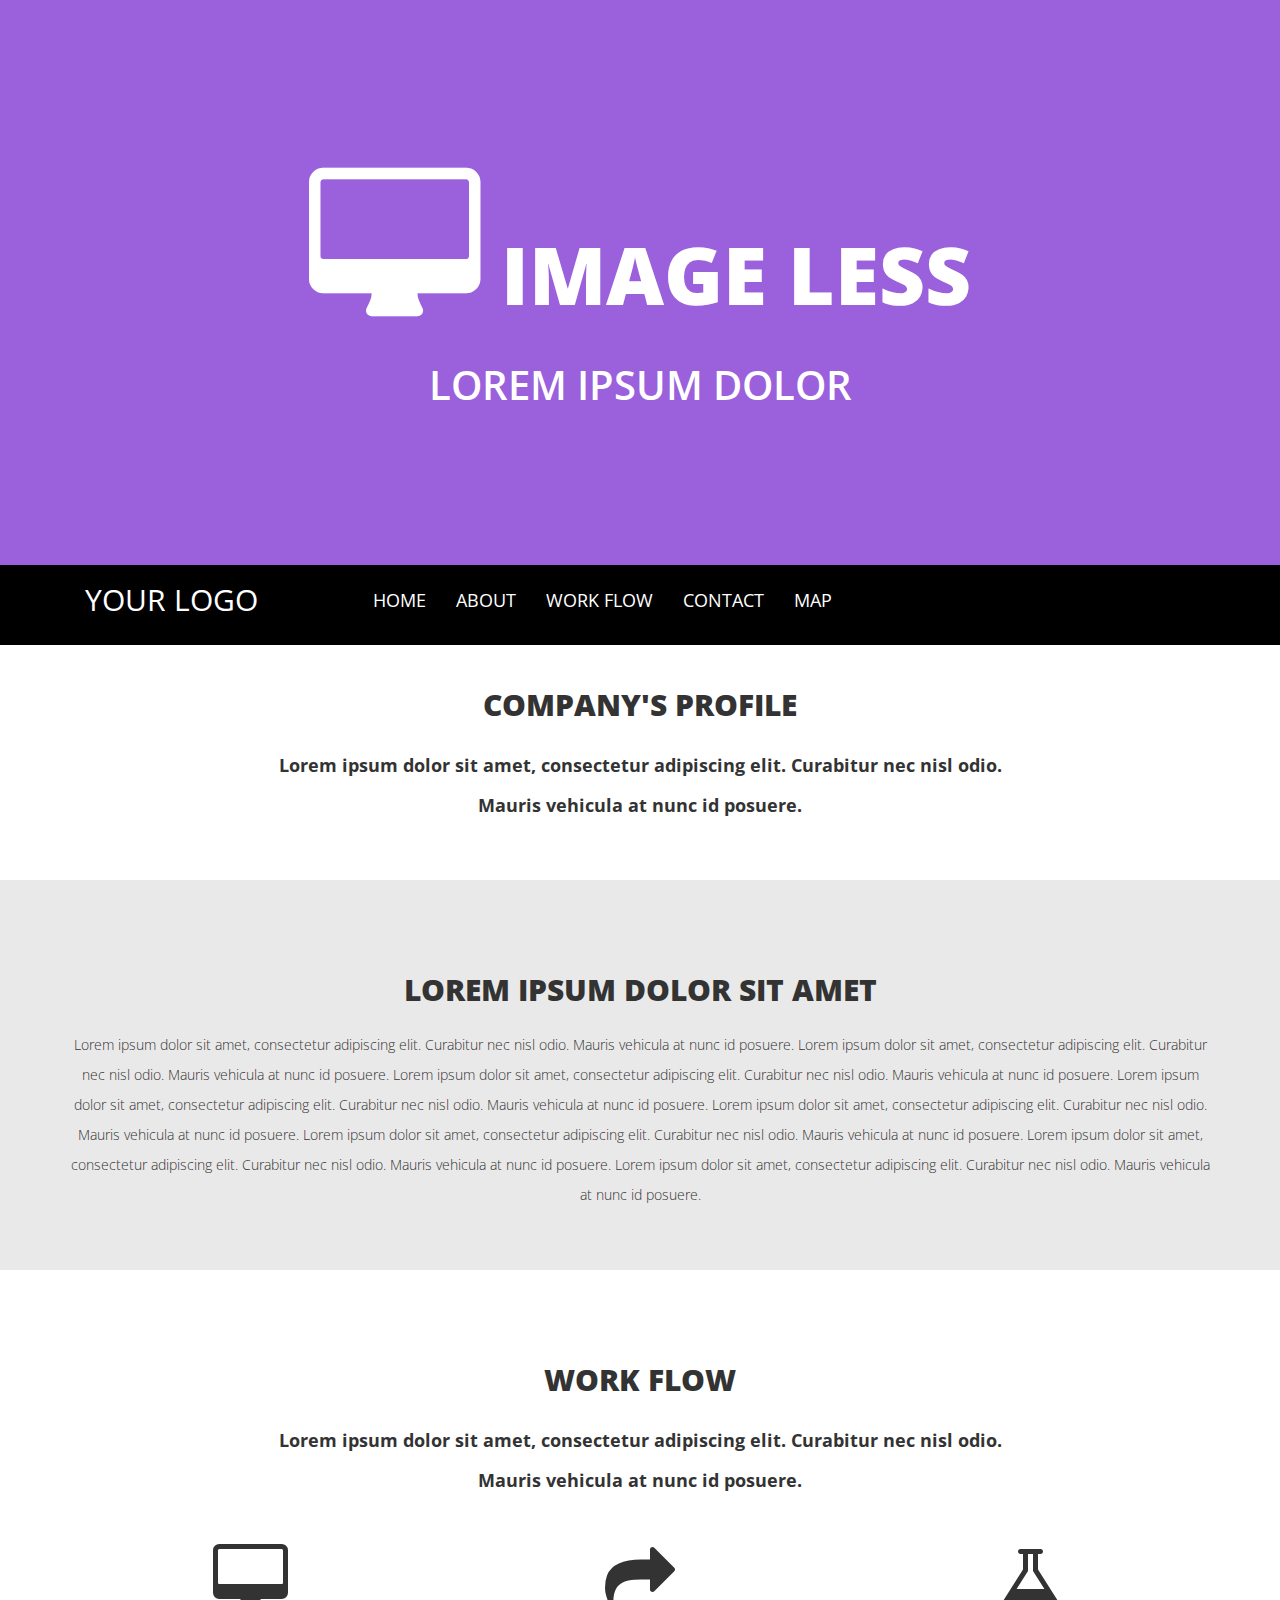
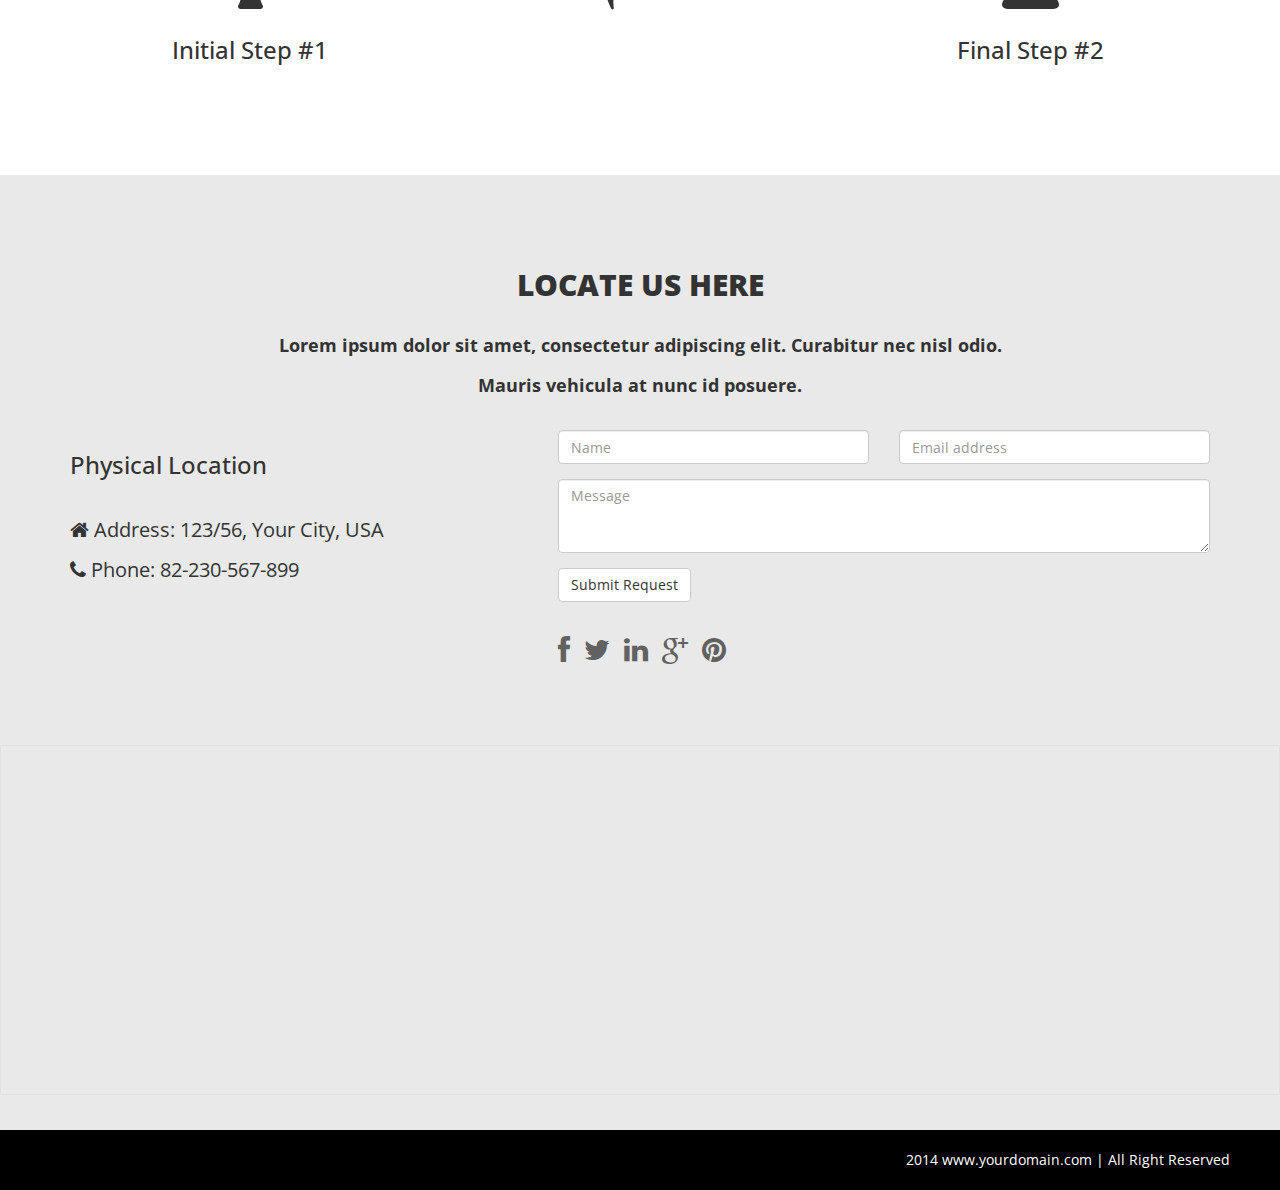
<file: P3/bs-image-less/index.html>
<!DOCTYPE html>
<!--[if lt IE 7 ]><html class="ie ie6" lang="en"> <![endif]-->
<!--[if IE 7 ]><html class="ie ie7" lang="en"> <![endif]-->
<!--[if IE 8 ]><html class="ie ie8" lang="en"> <![endif]-->
<!--[if (gte IE 9)|!(IE)]><!-->
<html lang="en">
<!--<![endif]-->
<head>
    <meta charset="utf-8">
    <meta name="viewport" content="width=device-width, initial-scale=1, maximum-scale=1">
    <meta name="description" content="">
    <meta name="author" content="">
    <!--[if IE]>
        <meta http-equiv="X-UA-Compatible" content="IE=edge,chrome=1">
        <![endif]-->
    <title>Bootstrap Image Less Template</title>
     <!--REQUIRED STYLE SHEETS-->
    <!-- BOOTSTRAP CORE STYLE CSS -->
    <link href="assets/css/bootstrap.css" rel="stylesheet" />
     <!-- FONTAWESOME STYLE CSS -->
    <link href="assets/css/font-awesome.min.css" rel="stylesheet" />
       <!-- CUSTOM STYLE CSS -->
    <link href="assets/css/style.css" rel="stylesheet" />
     <!-- GOOGLE FONT -->
     <link href='http://fonts.googleapis.com/css?family=Open+Sans' rel='stylesheet' type='text/css'>
     <!-- HTML5 shim and Respond.js IE8 support of HTML5 elements and media queries -->
    <!--[if lt IE 9]>
      <script src="https://oss.maxcdn.com/libs/html5shiv/3.7.0/html5shiv.js"></script>
      <script src="https://oss.maxcdn.com/libs/respond.js/1.3.0/respond.min.js"></script>
    <![endif]-->
    </head>
<body>
   

    <!--Header section  -->
    <div class="container" id="home">
        <div class="row text-center">
      <div class="col-md-12" >
          <h1 class="head-main"> <i class="fa fa-desktop fa-2x"></i> IMAGE LESS</h1>
           <h2 class="head-sub-main"> Lorem ipsum dolor</h2>
          
          
          </div>


            </div>
      </div>
    <!--End Header section  -->

     <!-- Navigation -->
      <nav class="navbar-inverse" role="navigation">
        <div class="container">
            <div class="navbar-header">
                <button type="button" class="navbar-toggle" data-toggle="collapse" data-target=".navbar-ex1-collapse">
                    <span class="sr-only">Toggle navigation</span>
                    <span class="icon-bar"></span>
                    <span class="icon-bar"></span>
                    <span class="icon-bar"></span>
                </button>
                <a class="navbar-brand" href="htttp://www.binarytheme.com">YOUR LOGO </a>
            </div>
            <!-- Collect the nav links for toggling -->
            <div class="collapse navbar-collapse navbar-ex1-collapse">
                <ul class="nav navbar-nav">
                    <li><a href="#home">HOME</a>
                    </li>
                     <li><a href="#about">ABOUT</a>
                    </li>                    
                   
                     <li><a href="#work-sec">WORK FLOW</a>
                        </li>
                         <li><a href="#contact-sec">CONTACT</a>
                    </li>
                      <li><a href="#map-sec">MAP</a>
                    </li>
                </ul>
            </div>
            <!-- /.navbar-collapse -->
        </div>
        <!-- /.container -->
    </nav> 
     <!--End Navigation -->

    <!--About Section-->
    <section class="color-white " id="about"  >
   <div class="container" >
      
            <div class="row text-center" >
                <div class="col-md-8 col-md-offset-2 ">
                    <h2 style="padding-top:50px;">Company's Profile</h2>
                    <h4>
                        <strong>
                       Lorem ipsum dolor sit amet, consectetur adipiscing elit.
                         Curabitur nec nisl odio. Mauris vehicula at nunc id posuere.
                            </strong>
                    </h4>
                </div>
                
            </div>
        
        
      </div>
</section>

       <section class=" color-light"  >
   <div class="container" >
      
         
        <div class="row text-center" >
                <div class="col-md-12">
                    <h2> Lorem ipsum dolor sit amet</h2>
                    <p>
                       
                       Lorem ipsum dolor sit amet, consectetur adipiscing elit.
                         Curabitur nec nisl odio. Mauris vehicula at nunc id posuere.
                           Lorem ipsum dolor sit amet, consectetur adipiscing elit.
                         Curabitur nec nisl odio. Mauris vehicula at nunc id posuere.
                        Lorem ipsum dolor sit amet, consectetur adipiscing elit.
                         Curabitur nec nisl odio. Mauris vehicula at nunc id posuere.
                        Lorem ipsum dolor sit amet, consectetur adipiscing elit.
                         Curabitur nec nisl odio. Mauris vehicula at nunc id posuere.
                        Lorem ipsum dolor sit amet, consectetur adipiscing elit.
                         Curabitur nec nisl odio. Mauris vehicula at nunc id posuere.
                         Lorem ipsum dolor sit amet, consectetur adipiscing elit.
                         Curabitur nec nisl odio. Mauris vehicula at nunc id posuere.
                           Lorem ipsum dolor sit amet, consectetur adipiscing elit.
                         Curabitur nec nisl odio. Mauris vehicula at nunc id posuere.
                        Lorem ipsum dolor sit amet, consectetur adipiscing elit.
                         Curabitur nec nisl odio. Mauris vehicula at nunc id posuere.
                    </p>
                </div>
                
            </div>
      </div>
</section>
    <!--End About Section-->


       
   <!-- WORK Flow Section -->  
     <section class="color-white " id="work-sec"  >
   <div class="container" >
      
            <div class="row text-center" >
                <div class="col-md-8 col-md-offset-2 ">
                    <h2>Work Flow</h2>
                    <h4>
                        <strong>
                       Lorem ipsum dolor sit amet, consectetur adipiscing elit.
                         Curabitur nec nisl odio. Mauris vehicula at nunc id posuere.
                            </strong>
                    </h4>
                </div>
                
            </div>
        
        <div class="row text-center g-pad-bottom" >
                
                      <div class="col-md-4">
                                
              <div class="work-div">   									 
                                 
                  <i class="fa fa-desktop fa-5x"></i>                   
              
                                 
                  <h3>Initial Step #1 </h3>                   
                                 
                                   
              </div>	
             					
            </div>								
               				
    <div class="col-md-4 ">
                                
              <div class="work-div">   									 
                                 
                  <i class="fa fa-share fa-5x"></i>                   
              
                                 
                           
              </div>	
             					
            </div>	
            <div class="col-md-4 ">
                                
              <div class="work-div">   									 
                                 
                  <i class="fa fa-flask fa-5x"></i>                   
              
                                 
                  <h3>Final Step #2</h3>                   
                               
                                   
              </div>	
             					
            </div>			
                        				
               
                
            </div>
      </div>
</section>
    <!--End WORK Flow  Section -->  
    <!-- Contact Section -->  
     <section class="color-light " id="contact-sec"  >
   <div class="container" >      
            <div class="row text-center" >
                <div class="col-md-8 col-md-offset-2 ">
                    <h2>Locate Us here</h2>
                    <h4>
                        <strong>
                       Lorem ipsum dolor sit amet, consectetur adipiscing elit.
                         Curabitur nec nisl odio. Mauris vehicula at nunc id posuere.
                            </strong>
                    </h4>
                </div>
                
            </div>
        
        <div class="row" >
            <div class="col-md-5 contact-cls" >
                <h3>Physical Location</h3>
					<div >
						<span><i class="fa fa-home"> </i> Address: 123/56, Your City, USA </span>
                        <br />
						<span><i class="fa fa-phone"> </i> Phone: 82-230-567-899</span>
                       
						
					</div>
					
					
            </div>
                <div class="col-md-7">
                  
                        <form>
                            <div class="row">
                                <div class="col-md-6 col-sm-6">
                                    <div class="form-group">
                                        <input type="text" class="form-control" required="required" placeholder="Name">
                                    </div>
                                </div>
                                <div class="col-md-6 col-sm-6">
                                    <div class="form-group">
                                        <input type="text" class="form-control" required="required" placeholder="Email address">
                                    </div>
                                </div>
                            </div>
                            <div class="row">
                                <div class="col-md-12 col-sm-12">
                                    <div class="form-group">
                                        <textarea name="message" id="message" required="required" class="form-control" rows="3"  placeholder="Message"></textarea>
                                    </div>
                                    <div class="form-group">
                                        <button type="submit" class="btn btn-default">Submit Request</button>
                                    </div>
                                </div>
                            </div>
                        </form>
                    <br />
                    <div id="social-icon">
						<a href="#"><i class="fa fa-facebook fa-2x"></i></a>
						<a href="#"><i class="fa fa-twitter fa-2x"></i></a>
						<a href="#"><i class="fa fa-linkedin fa-2x"></i></a>
						<a href="#"><i class="fa fa-google-plus fa-2x"></i></a>
						<a href="#"><i class="fa fa-pinterest fa-2x"></i></a>					
					</div>
                </div>
                
            </div>
      </div>
</section>
<!--End Contact Section -->

    <!--Map Section -->
       <section class="color-light " id="map-sec"  >
            <iframe class="cnt"  src="https://www.google.com/maps/embed?pb=!1m18!1m12!1m3!1d2999841.293321206!2d-75.80920404999999!3d42.75594204999997!2m3!1f0!2f0!3f0!3m2!1i1024!2i768!4f13.1!3m3!1m2!1s0x4ccc4bf0f123a5a9%3A0xddcfc6c1de189567!2sNew+York!5e0!3m2!1sen!2s!4v1395313088825"></iframe>
                    
   
           </section>
    <!--End Map Section -->
    <!--footer Section -->
     <div  class="for-full-back "  id="footer" >
               
          
         2014 www.yourdomain.com | All Right Reserved
         
            </div>
    <!--End footer Section -->
     <!-- JAVASCRIPT FILES PLACED AT THE BOTTOM TO REDUCE THE LOADING TIME  -->
     <!-- CORE JQUERY  -->
    <script src="assets/plugins/jquery-1.10.2.js"></script>
     <!-- BOOTSTRAP CORE SCRIPT   -->
    <script src="assets/plugins/bootstrap.js"></script>
     <!-- CUSTOM SCRIPTS -->
    <script src="assets/js/custom.js"></script>
     
</body>
</html>
</file>
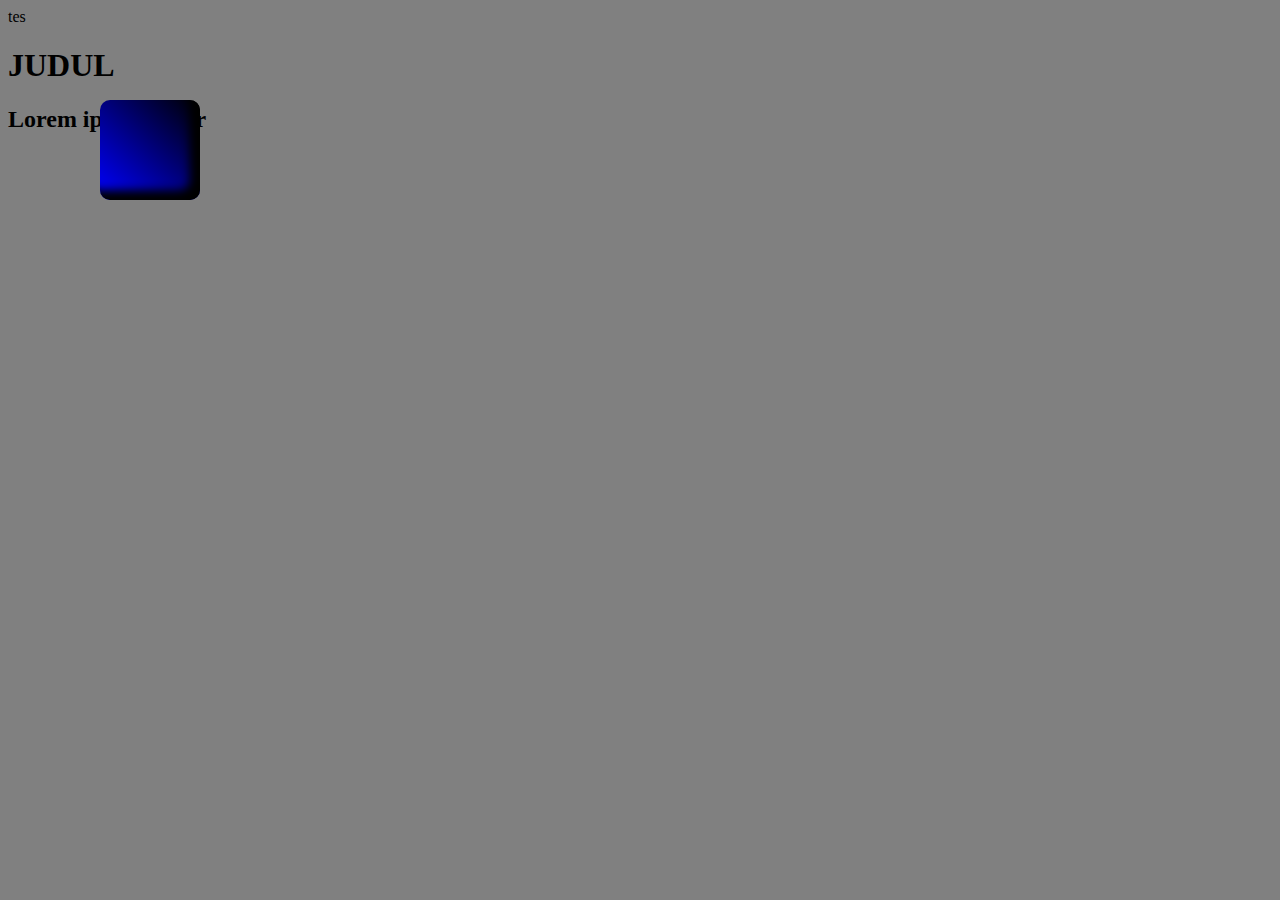
<file: P3/CSS/clasbox.html>
<!DOCTYPE html>
<html>
<head>
	
	<header>tes</header>
	
	<link rel="stylesheet" type="text/css" href="clasbox.css">


</head>
<body>

	<div class="c" id="home">
        <div class="row text-center">
      <div class="col-md-12" >
          <h1 class="head-main"> <i class="fa fa-desktop fa-2x"></i> JUDUL</h1>
           <h2 class="head-sub-main"> Lorem ipsum dolor</h2>
          
          
          </div>


            </div>
      </div>

	<div class="box"></div>

</body>
</html>
</file>
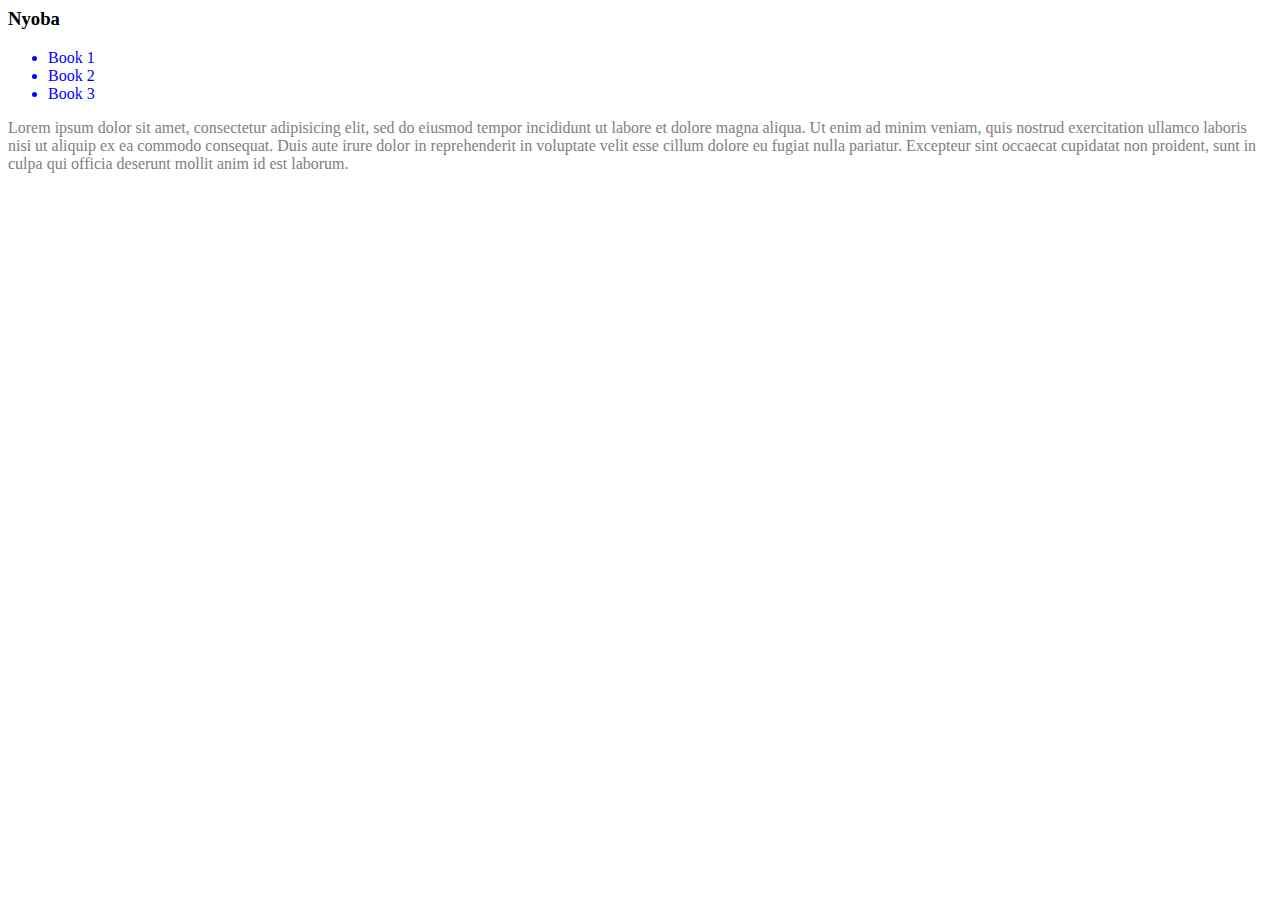
<file: P3/CSS/css2.html>
<html>
	
	<head>
	<link rel="stylesheet" type="text/css" href="warna.css">
	</head>

	<body>
		<h3 class="center"> Nyoba </h3>

		<ul>
			<li>Book 1</li>
			<li>Book 2</li>
			<li>Book 3</li>
		</ul>
			

		<p>
			Lorem ipsum dolor sit amet, consectetur adipisicing elit, sed do eiusmod
			tempor incididunt ut labore et dolore magna aliqua. Ut enim ad minim veniam,
			quis nostrud exercitation ullamco laboris nisi ut aliquip ex ea commodo
			consequat. Duis aute irure dolor in reprehenderit in voluptate velit esse
			cillum dolore eu fugiat nulla pariatur. Excepteur sint occaecat cupidatat non
			proident, sunt in culpa qui officia deserunt mollit anim id est laborum.
		</p>
	</body>

</html>
</file>
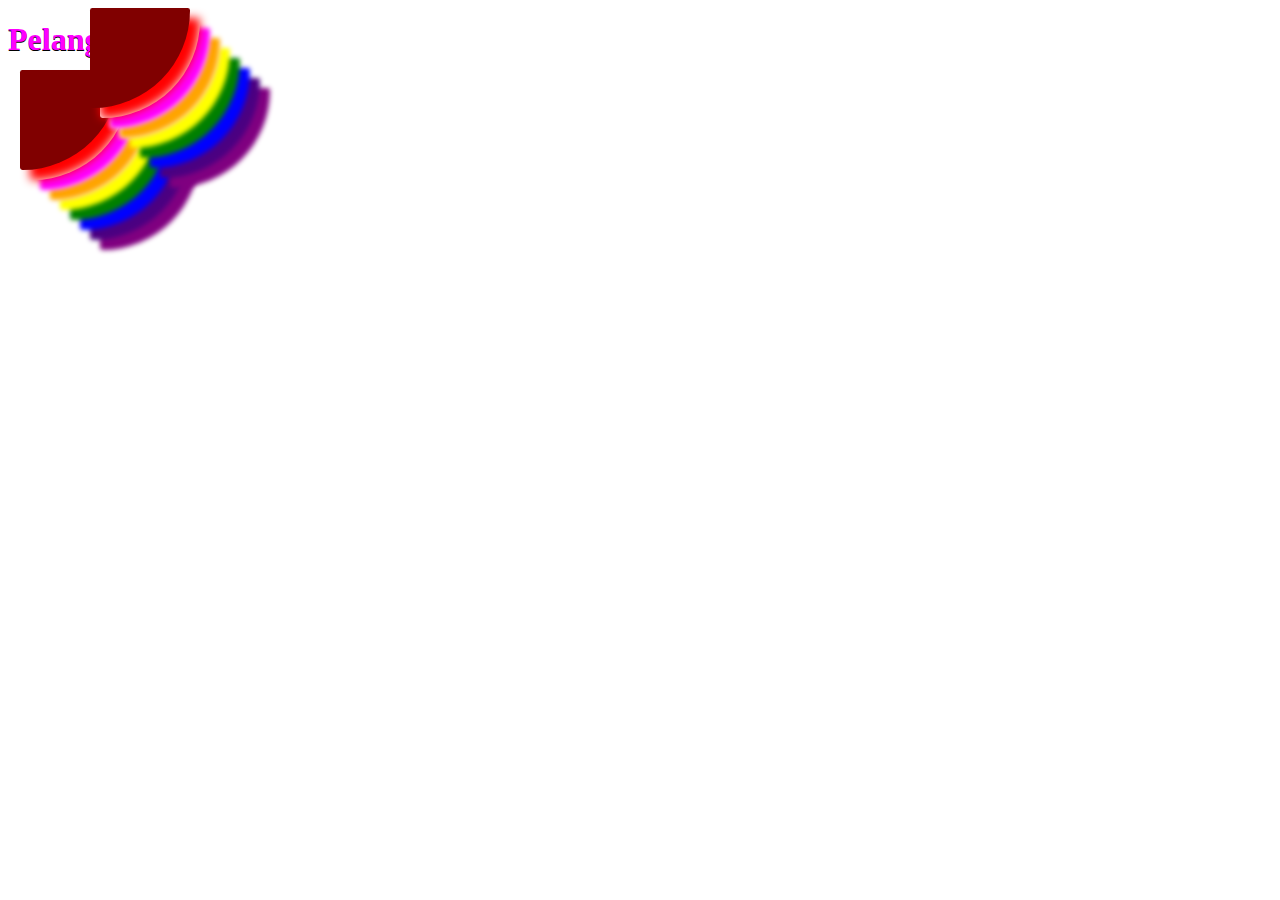
<file: P3/CSS/css3.html>
<!DOCTYPE html>
<html>
<head>
	<link rel="stylesheet" type="text/css" href="modelcss3.css">
</head>
<body>

		
		<h1>Pelangi</h1>
		<div id="box"></div>

		<div id="box2"></div>




</body>
</html>
</file>
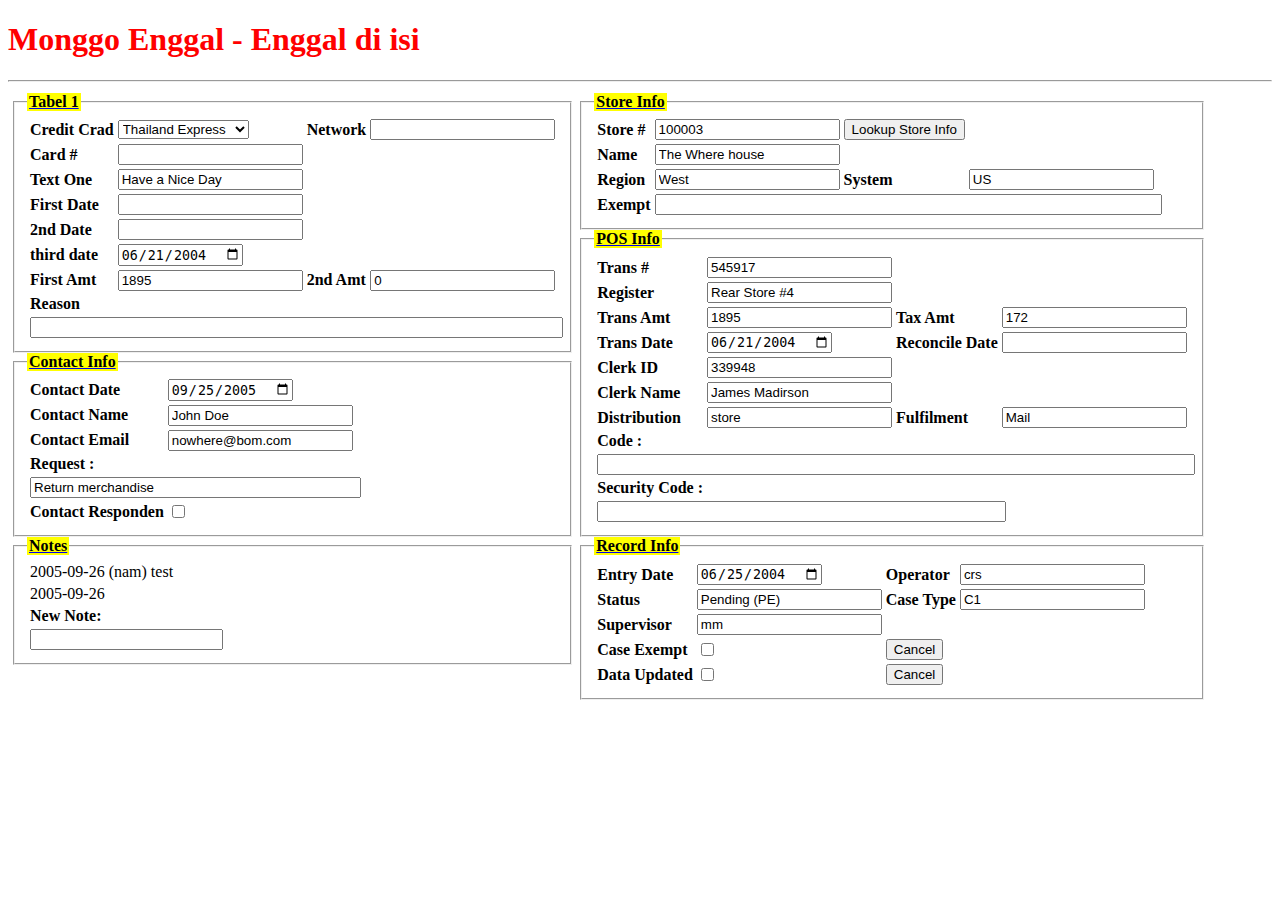
<file: P3/CSS/latihan form2.html>
<!DOCTYPE html>
<html>
<head>
   <title>latihan Tabel</title>
        <link rel="icon" type="image/png" size="75x75" href="mmten.png">
        <link rel="stylesheet" type="text/css" href="warna.css">
</head>

<body>
<h1>Monggo Enggal - Enggal di isi</h1>
<hr>
    <form>
     <table>
    <tr>
        <!-- KIRI -->
        <td valign="top">
            
            <!-- fieldset 1 -->
            <fieldset>
                <legend><a href="#"><strong>Tabel 1</strong></a></legend>
                <table>
                    <tr>
                    
                        <td><strong>Credit Crad</strong></td>
                        <td><select>
                            <option selected="selected">American Express</option>
                            <option selected="selected">London Express</option>
                            <option selected="selected">China Express</option>
                            <option selected="selected">Thailand Express</option>
                    </select>
                    </td>
                        <td><strong>Network</strong></td>
                        <td><input type="number" name=""></td>
                    </tr>
                    <tr>
                        <td><strong>Card #</strong></td>
                        <td><input type="text" name=""></td>
                    </tr>
                    <tr>
                        <td><strong>Text One</strong></td>
                        <td> <input type="text" value="Have a Nice Day"</td>
                    </tr>
                    <tr>
                        <td><strong>First Date</strong></td>
                        <td> <input type="text" name=""></td>
                        
                     </tr>
                      <tr>
                        <td><strong>2nd Date</strong></td>
                        <td><input type="text" name=""></td>
                     </tr>

                      <tr>
                        <td><strong>third date</strong></td>
                        <td><input type="date" value="2004-06-21"></td>
                     </tr>
                     <tr>
                        <td><strong>First Amt</strong></td>
                        <td><input type="number" value="1895"></td>
                        <td><strong>2nd Amt</strong></td>
                        <td><input type="number" value="0"></td>
                     </tr>
                     <tr>
                        <td><strong>Reason</strong></td>
                        
                     </tr>
                     <tr>
                        <td colspan="4">
                        <input type="number" name="" style="width: 100%;">
                        </td>
                     </tr>
                </table>
            </fieldset>

            <!-- fieldset 3 -->
            <fieldset>
                <legend><a href="#"><strong>Contact Info</strong></a></legend>
                <table>
                    <tr>
                    
                        <td><strong>Contact Date</strong></td>
                        <td><input type="date" value="2005-09-25"></td>
                    </tr>
                    <tr>
                        <td><strong>Contact Name</strong></td>
                        <td><input type="text" value="John Doe"></td>
                    </tr>
                    <tr>
                        <td><strong>Contact Email</strong></td>
                        <td> <input type="Email" value="nowhere@bom.com"</td>
                    </tr>
                    <tr>
                        <td><strong>Request :</strong></td>
                     </tr>

                      <tr>
                       <td colspan="3">
                        <input type="Text" value="Return merchandise" style="width: 100%;">
                        </td>
                     </tr>

                      <tr>
                        <td><strong>Contact Responden</strong></td>
                        <td><input type="checkbox" name=""></td>
                     </tr>
                </table>
            </fieldset>

            <!-- fieldset 5 -->
            <fieldset>
                <legend><a href="#"><strong>Notes</strong></a></legend>

                <table>
                    <tr>
                        <td>2005-09-26 (nam) test</td>
                    </tr>
                    <tr>
                        <td>2005-09-26</td>
                    </tr>

                    <tr>
                        <td><strong>New Note:</strong></td>
                    </tr>
                    <tr>
                        <td colspan="3"> 
                        <input type="text" name="" style="width: 100%;"></td>
                        
                     </tr>
         
                </table>
            </fieldset>
        </td>

        <!-- KANAN -->
        <td valign="top">
            <!-- fieldset 2 -->
            <fieldset>
             <legend><a href="#"><strong>Store Info</strong></a></legend>
                <table>
                    <tr>
                    
                        <td><strong>Store #</strong></td>
                        <td><input type="number" value="100003"></td>
                        <td><button> Lookup Store Info </button> 
                        
                        </td>
                    </tr>
                    <tr>
                        <td><strong>Name</strong></td>
                        <td><input type="text" value="The Where house"></td>
                    </tr>
                    <tr>
                        <td><strong>Region</strong></td>
                        <td> <input type="text" value="West"></td>
                        <td><strong>System</strong></td>
                        <td><input type="text" value="US"></td>
                    </tr>
                    <tr>
                        <td><strong>Exempt</strong></td>

                        <td colspan="3">
                        <input type="Text" name="" style="width: 100%;">
                        </td>
                    
                </table>
            </fieldset>

            <!-- fieldset 4 -->
            <fieldset>
                <legend><a href="#"><strong>POS Info</strong></a></legend>

                <table>
                    <tr>
                    
                        <td><strong>Trans #</strong></td>
                        <td><input type="number" value="545917"></td>
                    </tr>
                    <tr>
                        <td><strong>Register</strong></td>
                        <td><input type="text" value="Rear Store #4"></td>
                    </tr>

                    <tr>
                        <td><strong>Trans Amt</strong></td>
                        <td><input type="number" value="1895"></td>
                        <td><strong>Tax Amt</strong></td>
                        <td><input type="number" value="172"></td>
                    </tr>
                    <tr>
                        <td><strong>Trans Date</strong></td>
                        <td> <input type="date" value="2004-06-21"></td>
                        <td><strong>Reconcile Date</strong></td>
                        <td><input type="text"></td>
                        
                     </tr>
                      <tr>
                        <td><strong>Clerk ID</strong></td>
                        <td><input type="number" value="339948"></td>
                     </tr>

                      <tr>
                        <td><strong>Clerk Name</strong></td>
                        <td><input type="text" value="James Madirson"></td>
                     </tr>
                     <tr>
                        <td><strong>Distribution</strong></td>
                        <td><input type="text" value="store"></td>
                        <td><strong>Fulfilment</strong></td>
                        <td><input type="text" value="Mail"></td>
                     </tr>
                     <tr>
                        <td><strong>Code :</strong></td>
                        
                     </tr>
                     <tr>
                        <td colspan="4">
                        <input type="number" name="An example of a message with just the rigth leght to fill out the fieldset box." style="width: 100%;">
                        </td>
                     </tr>
                     <tr>
                         <td><strong>Security Code :</strong></td>
                     </tr>
                     <tr>
                         <td colspan="3">
                        <input type="number" name="" style="width: 100%;">
                         </td>
                     </tr>
  
                </table>
            </fieldset>

            <!-- fieldset 6 -->
            <fieldset>
                <legend><a href="#"><strong>Record Info</strong></a></legend>

                <table>
                    <tr>
                    
                        <td><strong>Entry Date</strong></td>
                        <td><input type="date" value="2004-06-25"></td>
                        <td><strong>Operator</strong></td>
                        <td><input type="text" value="crs"></td>
                    </tr>
                    <tr>
                        <td><strong>Status</strong></td>
                        <td><input type="text" value="Pending (PE)"></td>
                        <td><strong>Case Type</strong></td>
                        <td><input type="text" value="C1"></td>
                    </tr>
                    <tr>
                        <td><strong>Supervisor</strong></td>
                        <td> <input type="text" value="mm"></td>
                    </tr>
                    <tr>
                        <td><strong>Case Exempt</strong></td>
                        <td> <input type="checkbox" name=""></td>
                        <td><button type="submit">Cancel</button></td>
                    </tr>

                     <tr>
                        <td><strong>Data Updated</strong></td>
                        <td> <input type="checkbox" name=""></td>
                        <td><button type="submit">Cancel</button></td>
                    </tr>
                    

                    
                </table>
            </fieldset>
        </td>
    </tr>
</table>
</file>
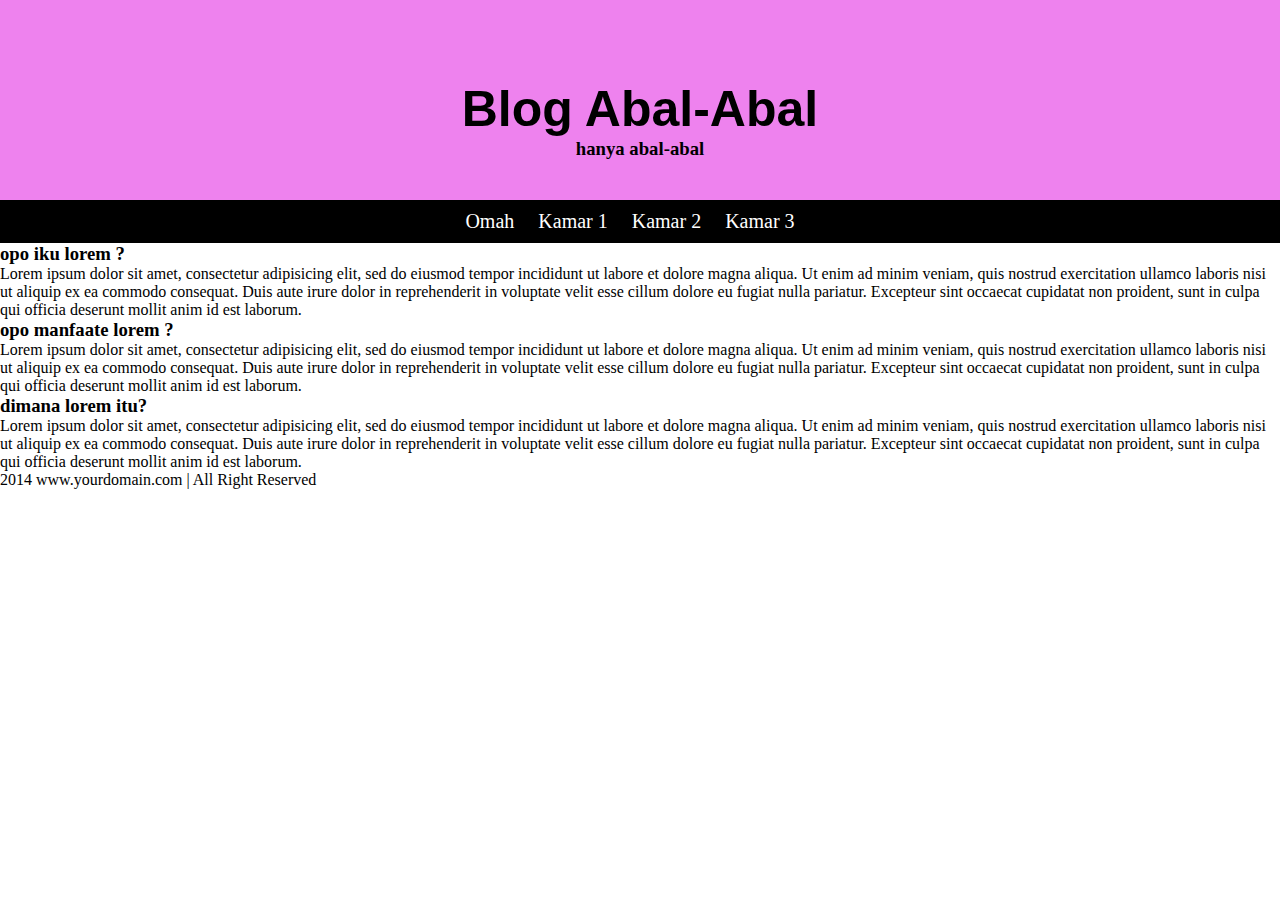
<file: P3/HTML/blog.html>
<!DOCTYPE html>
<html>
<head>
	<title> 
		blog abal-abal
	</title>

	<link rel="icon" type="image/jpg" href="mmten.png">
	<link rel="stylesheet" type="text/css" href="blog.css">


</head>
<body>

	<header class="kotak">
		<center>
		<h1 id="judul">Blog Abal-Abal</h1>
		<h3>hanya abal-abal</h3>
		</center>
	</header>

	<ul>
		<li>
			<a href="">Omah</a> 
		</li>
		<li>
			<a href="">Kamar 1</a>
		</li>
		<li>
			<a href="">Kamar 2</a>
		</li>
		<li>
			<a href="">Kamar 3</a>
		</li>
	</ul>

	
	<p>
		<h3>opo iku lorem ?</h3>
		Lorem ipsum dolor sit amet, consectetur adipisicing elit, sed do eiusmod
		tempor incididunt ut labore et dolore magna aliqua. Ut enim ad minim veniam,
		quis nostrud exercitation ullamco laboris nisi ut aliquip ex ea commodo
		consequat. Duis aute irure dolor in reprehenderit in voluptate velit esse
		cillum dolore eu fugiat nulla pariatur. Excepteur sint occaecat cupidatat non
		proident, sunt in culpa qui officia deserunt mollit anim id est laborum.
	</p>

	<p>
		<h3>opo manfaate lorem ?</h3>
		Lorem ipsum dolor sit amet, consectetur adipisicing elit, sed do eiusmod
		tempor incididunt ut labore et dolore magna aliqua. Ut enim ad minim veniam,
		quis nostrud exercitation ullamco laboris nisi ut aliquip ex ea commodo
		consequat. Duis aute irure dolor in reprehenderit in voluptate velit esse
		cillum dolore eu fugiat nulla pariatur. Excepteur sint occaecat cupidatat non
		proident, sunt in culpa qui officia deserunt mollit anim id est laborum.
	</p>

	<p>
		<h3>dimana lorem itu?</h3>
		Lorem ipsum dolor sit amet, consectetur adipisicing elit, sed do eiusmod
		tempor incididunt ut labore et dolore magna aliqua. Ut enim ad minim veniam,
		quis nostrud exercitation ullamco laboris nisi ut aliquip ex ea commodo
		consequat. Duis aute irure dolor in reprehenderit in voluptate velit esse
		cillum dolore eu fugiat nulla pariatur. Excepteur sint occaecat cupidatat non
		proident, sunt in culpa qui officia deserunt mollit anim id est laborum.
	</p>



</body>

	2014 www.yourdomain.com | All Right Reserved

</html>
</file>
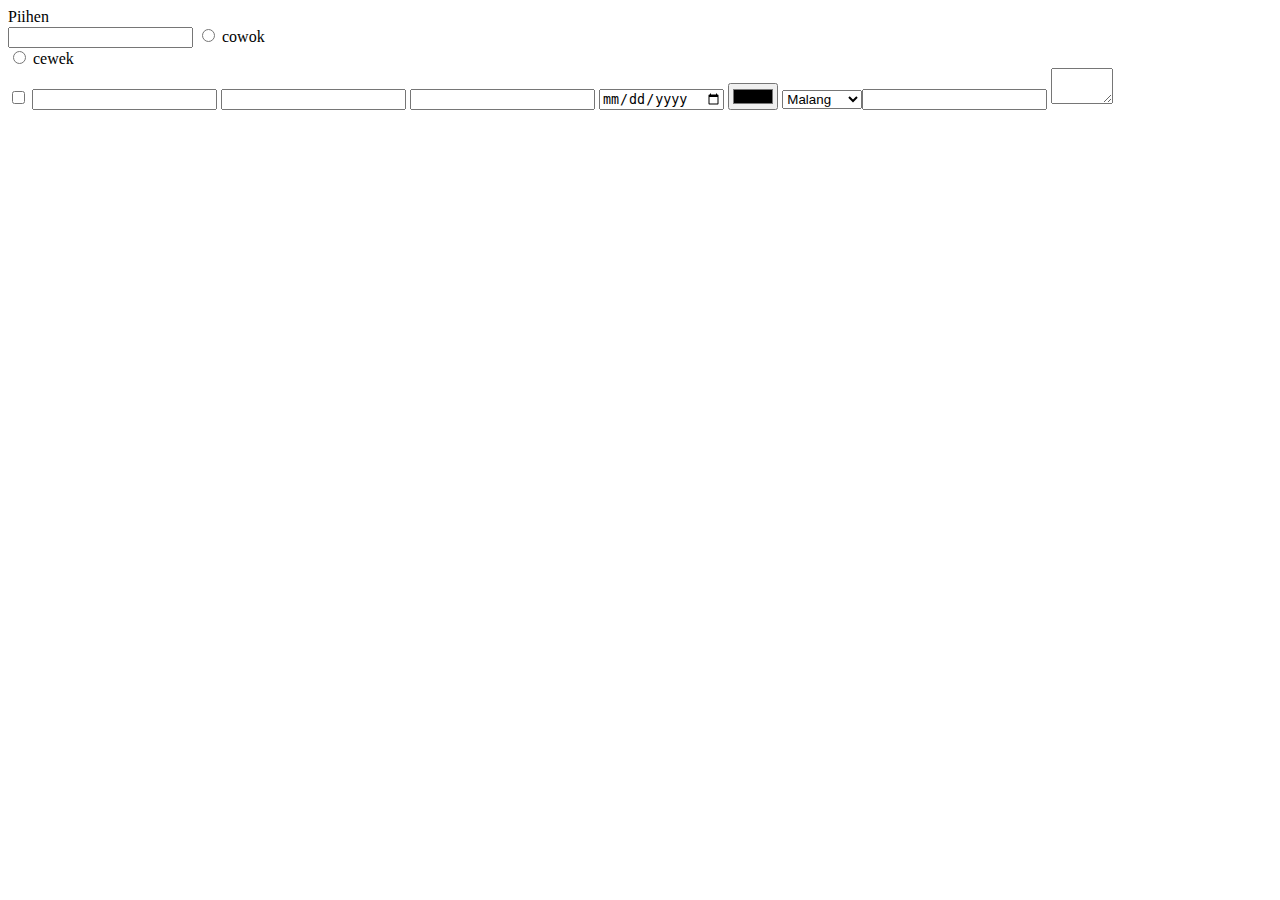
<file: P3/HTML/Materi Form.html>
<!doctype html>

<html>
	<head>
		<title>Materi Form</title>
		<link rel="icon" type="image/png" size="75x75" href="mmten.png">
	</head>

	<body>

	</body>

	<form>
		<label>Piihen</label><br>
		<input type="text"<br>
		<input type="radio" name="Kelamin"/> cowok <br>
		<input type="radio" name="Kelamin"/> cewek <br>
		<input type="checkbox"<br>
		<input type="email"<br>
		<input type="password"<br>
		<input type="number"<br>
		<input type="date"<br>
		<input type="color"<br>

	<select>
		<option>Malang</option>
		<option>Surabaya</option>
		<option>Sidoarjo</option><br>

		<fieldset>
			<legend>nyoba</legend>
			<input type="jhshkbkashbf">
		</fieldset>


	</select>

	<textarea cols="5" rows="2"></textarea>

	<form></form>


	</form>
</file>
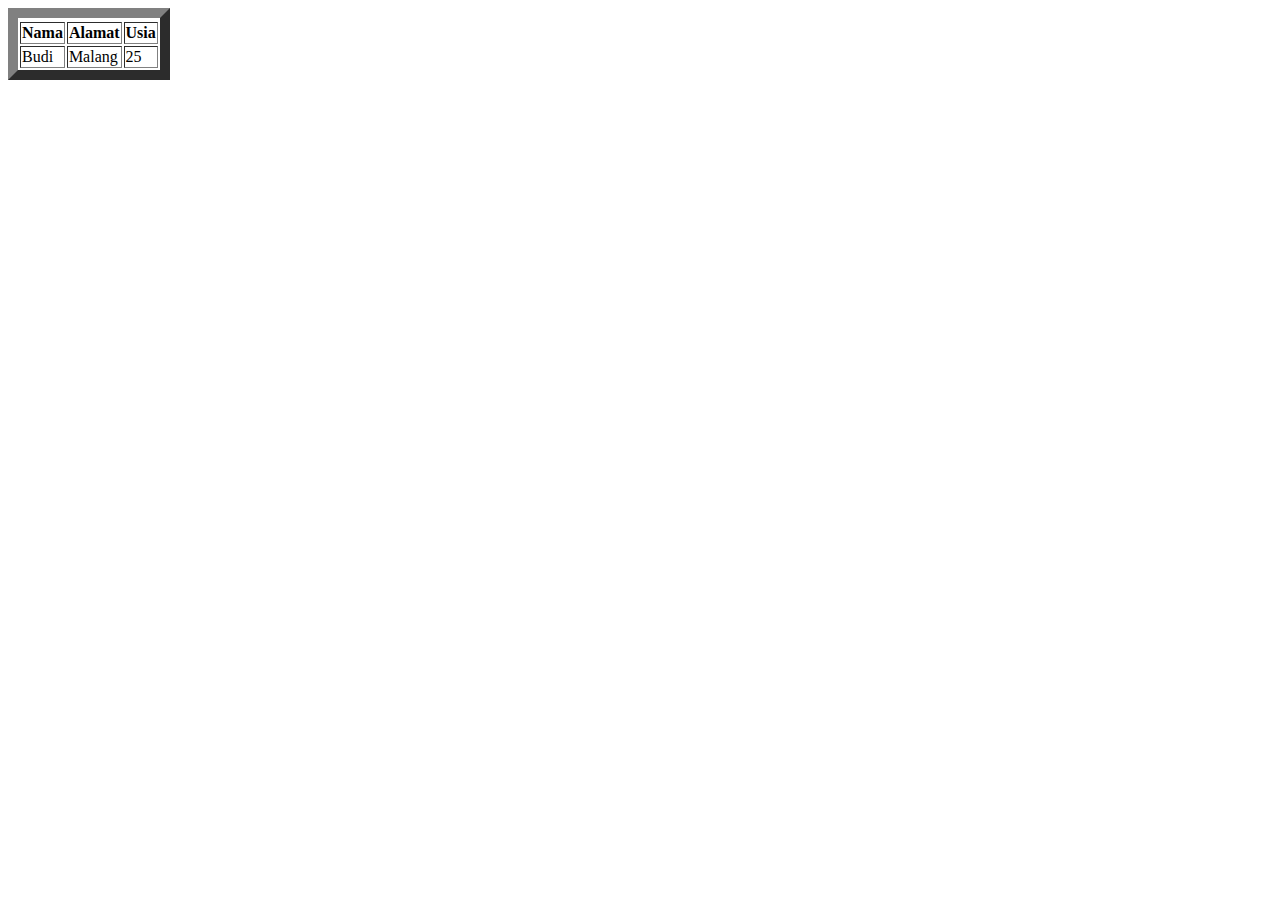
<file: P3/HTML/Tabel.html>
<!doctype html>

<html>
	<head>
		<title>Tabel</title>
		<link rel="icon" type="image/png" size="75x75" href="mmten.png">
	</head>

	<body>
		
		<table border="10">
			<thead>
				<tr></tr>
					<th>Nama</th>
					<th>Alamat</th>
					<th>Usia</th>
				
			</thead>

			<tbody>
				<tr>
					<td>Budi</td>
					<td>Malang</td>
					<td>25</td>
				</tr>
			</tbody>
			
		</table>

	</body>
</file>
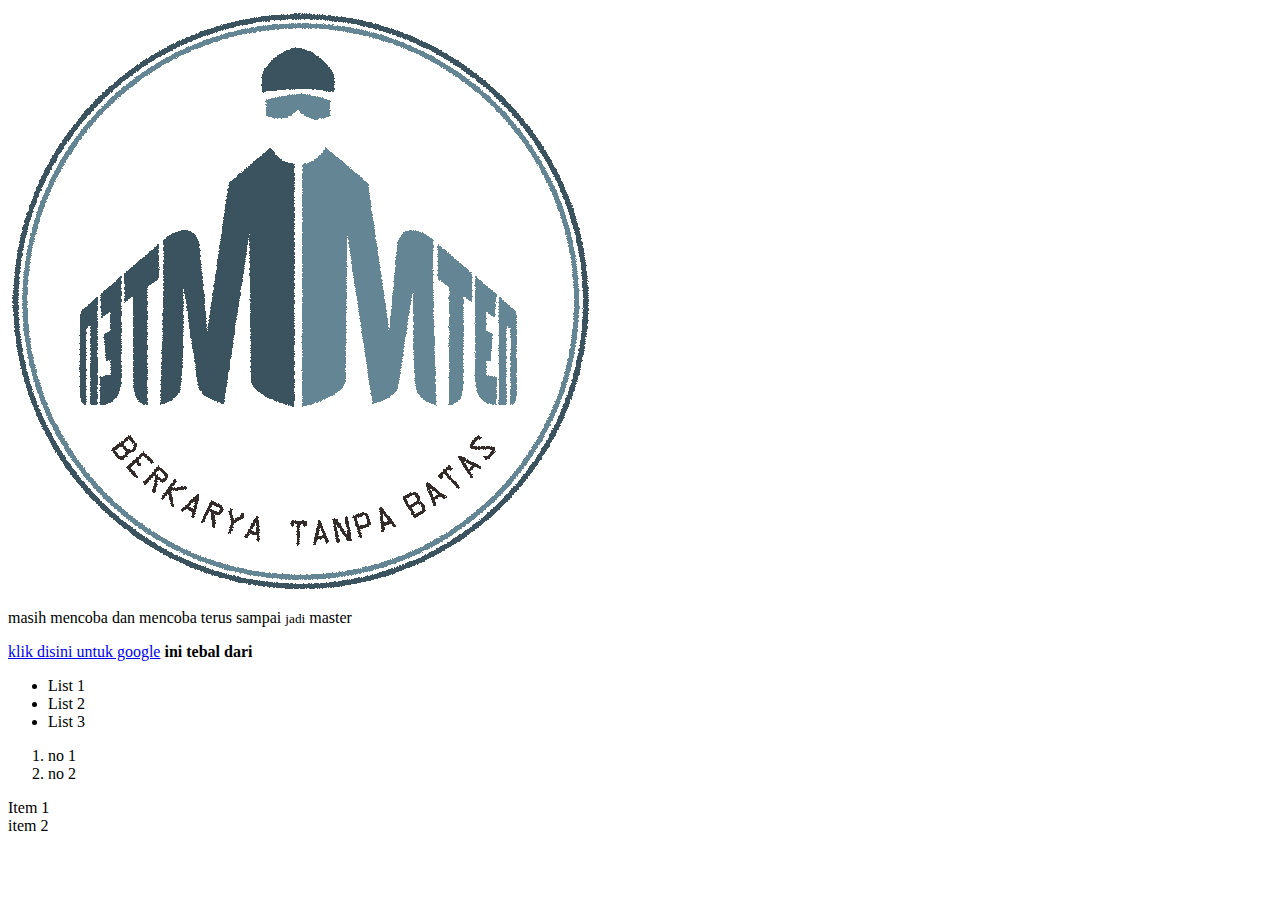
<file: P3/HTML/tes HTML.html>
<!doctype html>

<html>
	
	<head>
		<title>nyoba</title>
		<meta charset="utf-8">
		<link rel="icon" href="mmten.png" size="76x76" type="image/png">
	</head>

	<body>
	
	<!-- (comenting)
	<h1>omah</h1>
	<h2>omah</h2>
	<h3>omah</h3>
	<h4>omah</h4>
	<h5>omah</h5>
	<h6>omah</h6>
	-->
	<img title="mmten.png"src="mmten.png"/>

	<p>
	masih mencoba dan <span>mencoba terus</span> sampai <small>jadi</small> master
	</P>

	<a title="ndang di klik" href="http://google.com">klik disini untuk google</a>


	<strong>ini tebal dari</strong>


	<ul>
		<li>List 1</li>
		<li>List 2</li>
		<li>List 3</li>
	</ul>

	<OL>
		<li>no 1</li>
		<li>no 2</li>
	</OL>

	<dl>
		<dt>Item 1</dt>
		<dt>item 2</dt>
	</dl>



	</body>
</html>


<element1>
	<element2>
		<element3>
		</element3>
	</element2>
</element1>
</file>
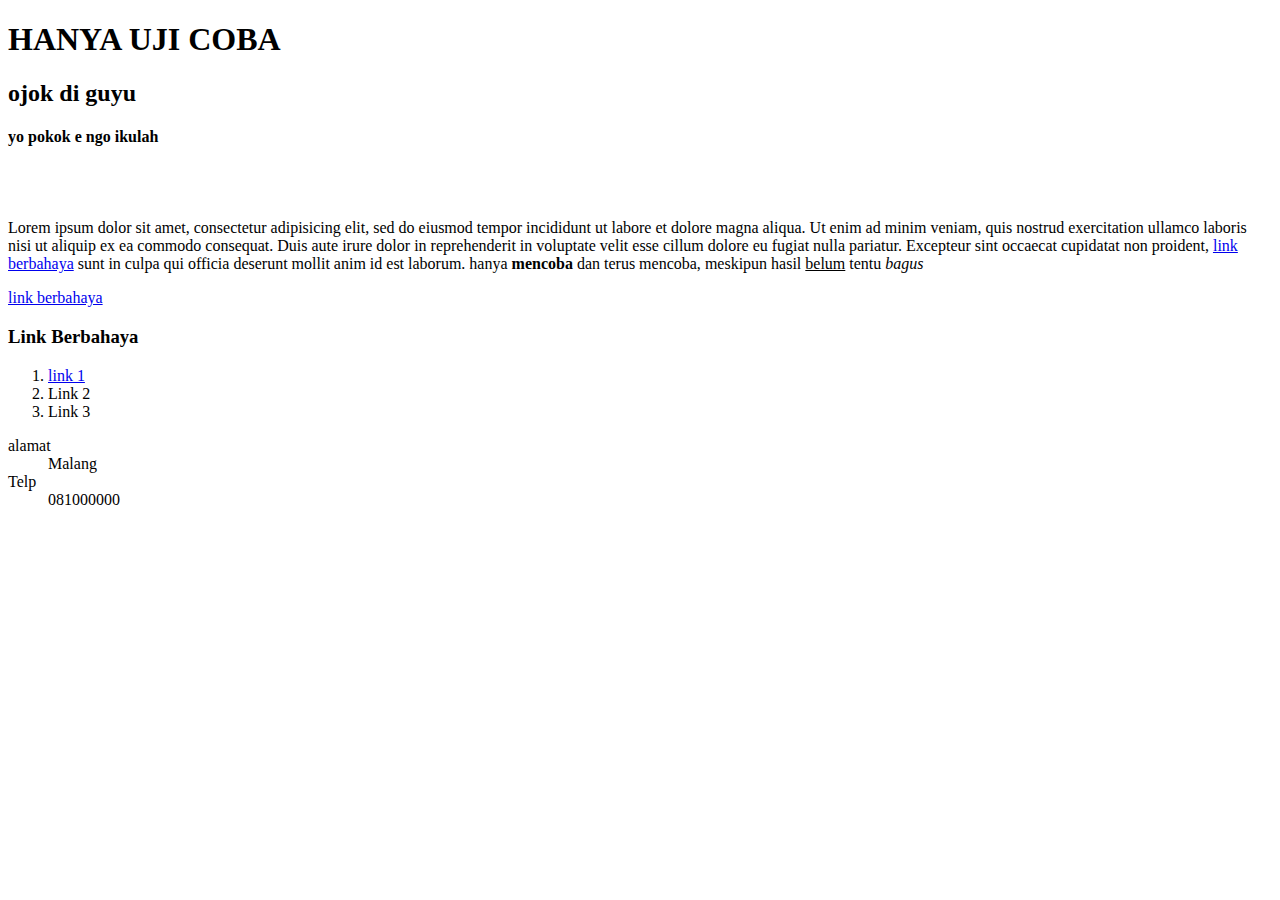
<file: P3/HTML/Tuga 1.html>
<!doctype html>

<html>
	<head>
		<title>Tugas 1</title>
		<link rel="icon" type="image/png" size="75x75" href="mmten.png">
	</head>

	<body>
		<h1>HANYA UJI COBA</h1>
		<h2>ojok di guyu</h2>
		<h4>yo pokok e ngo ikulah</h4>

<!--
	<image title="mmten.png" src="mmten.png"
-->

	<br></br>
	<p>
	Lorem ipsum dolor sit amet, consectetur adipisicing elit, sed do eiusmod
	tempor incididunt ut labore et dolore magna aliqua. Ut enim ad minim veniam,
	quis nostrud exercitation ullamco laboris nisi ut aliquip ex ea commodo
	consequat. Duis aute irure dolor in reprehenderit in voluptate velit esse
	cillum dolore eu fugiat nulla pariatur. Excepteur sint occaecat cupidatat non
	proident, <a href="http://google.com">link berbahaya</a> sunt in culpa qui officia deserunt mollit anim id est laborum.
	hanya <b>mencoba</b> dan <smal>terus mencoba,</smal> meskipun hasil <u>belum</u> tentu <i>bagus</i>
	</p>

	<a tittle="iki link berbahaya"href="http://google.com">link berbahaya</a>


	<h3>Link Berbahaya</h3>
	<ol>
		<li> <a href="hgfsaf">link 1</a></li>
		<li>Link 2</li>
		<li>Link 3</li>
	</ol>

	<dl>
		<dt>alamat</dt>
		<dd>Malang</dd>

		<dt>Telp</dt>
		<dd>081000000</dd>
	</dl>


	</body>
</file>
<file: P3/bs-image-less/assets/css/style.css>
﻿/*=============================================================
    Authour URI: www.binarytheme.com
    License: Commons Attribution 3.0

    http://creativecommons.org/licenses/by/3.0/

    100% To use For Personal And Commercial Use.
    IN EXCHANGE JUST GIVE US CREDITS AND TELL YOUR FRIENDS ABOUT US
   
    ========================================================  */



/*=======================================
    GENERAL STYLES
==================================================*/
body {
          font-family:'Open Sans', sans-serif;
    font-size:14px;
  background-color:#9B60DB;
}

.nav a {
    color:#ffffff !important;
}
.navbar-header a {
    color:white !important;
    padding-right:100px;
}

.text-center {
    text-align:center;
}

h1, h2, h3, h4, h5, h6 {
    font-family:'Open Sans', sans-serif;
}

h1 {
    line-height:80px;
    font-weight:900;
    font-size:60px;
    padding:30px 20px 10px 20px;
}
h2 {
    line-height:40px;
    font-weight:900;
    font-size:30px;
     padding:20px 20px 10px 20px;
     text-transform:uppercase;
}
h3 {
    line-height:30px;
    padding-bottom:20px;
}
h4 {
    line-height:40px;
    padding-bottom:15px;
}

p {
    font-weight:300;
    line-height:30px;
    padding-bottom:20px;
}

.space-free {
    height:100px;
}


section {
    padding-top:50px;
    padding-bottom:30px;
}

/*=======================================
    COLOR CODES
==================================================*/
.color-white {
   background-color:#fff!important;
}
.color-dark {
   background-color:#696969!important;
}

.color-light {
   background-color:#E9E9E9!important;
}

/*=======================================
    HEADER STYLES
==================================================*/
.head-main {
    font-size:80px !important;
    font-weight:900!important;
    color:#fff!important;
    padding:150px 20px 10px 20px;
}
.head-sub-main {
    font-size:40px !important;
    font-weight:600!important;
    color:#fff!important;
    padding:5px 20px 150px 20px;
}


/*=======================================
    NAVIGATION STYLES
==================================================*/


nav {
	position: absolute;
	width: 100%;
    background: #fff;
    z-index:99;
}
.fixed {
	position: fixed; 
	top: 0; 
	min-height: 50px; 
	z-index: 99;
}

.navbar-inverse {
background-color: #000000;
border-color: #000000;
min-height: 80px;
padding-top: 10px;
font-size: 18px;
}
.navbar-brand {

font-size: 30px;
}

/*=======================================
    WORK FLOW STYLES
==================================================*/


.work-div {
	width: 100%;
	border: 0;
    padding:20px;
    margin-bottom:30px;
}
/*=======================================
    CONTACT STYLES
==================================================*/

#social-icon a {
    color:#616161!important;
    margin-right:10px;
}
.contact-cls {
    font-size:20px;
    line-height:40px;
}
.cnt {
width: 100%;
min-height: 350px;
border: 1px solid #e1e1e1;
}
/*=======================================
    FOOTER STYLES
==================================================*/


#footer {
    background-color:#000;
    color:#fff;
    padding:20px 50px 20px 50px;
    text-align:right;
}
</file>
<file: P3/CSS/clasbox.css>
html {background: grey;}


.box {
	
	width: 100px;
	height: 100px;
	position: absolute;
	top: 100px;
	left: 100px;
	right: 100px;

	background: blue;
	border-radius: 10px;
	box-shadow: inset -10px -10px 10px black;
	background: linear-gradient(45deg, blue, black)

}
</file>
<file: P3/CSS/warna.css>
p {color:grey ;}
h1 {color:red;
	background-image: url(C:\Users\Humairoh\Desktop\Program Pendidikan Programer\HTML\mmten.png);
	}
li {color:blue}
legend {background: yellow}
strong {color: black}
</file>
<file: P3/CSS/modelcss3.css>
#box {
	width: 100px;
	height: 100px;
	background: maroon;
	position: absolute;
	top: 70px;
	left: 20px;
	right: 50px;



	border-radius: 20px 20px 800px 20px;
	box-shadow: 10px 10px 10px red, 10px 10px 0px  white, 20px 20px 5px magenta, 
	20px 20px 5px white, 30px 30px 5px orange, 30px 30px 5px white,
	40px 40px 5px yellow, 
	50px 50px 5px green,60px 60px 5px blue, 70px 70px 5px indigo, 
	80px 80px 5px purple;
	}

/*#box:active {
	box-shadow: 0px 0px 0px #000 ;
	top: 60;
	}*/

h1 { color: magenta;
	text-shadow: 0px 1px 0px black;
	position: absolute;
	top: 0px;
	}


#box2 {
	width: 100px;
	height: 100px;
	background: maroon;
	position: absolute;
	left: 90px;
	top: 90px
	right: 90px;

	border-radius: 20px 20px 800px 20px;
	box-shadow: 10px 10px 10px red, 10px 10px 0px  white, 20px 20px 5px magenta, 
	20px 20px 5px white, 30px 30px 5px orange, 30px 30px 5px white,
	40px 40px 5px yellow, 
	50px 50px 5px green,60px 60px 5px blue, 70px 70px 5px indigo, 
	80px 80px 5px purple;
	}
</file>
<file: P3/HTML/blog.css>
* {
	padding: 0;
	margin: 0;
}
.kotak {
	width: 100%;
	height: 200px;
	background-color: violet;
	}

#judul {
	text-align: center;
	padding-top: 80px;
	font-family: arial ;
	font-size: 50px ;
	}

ul{
	text-align: center;
	width: 100%;
	margin :auto ;
	padding: 0;
	background: black;
}

ul li {
	list-style: none;
		padding: 10px 0px;
	display: inline-block;
	margin-right: 20px;

}

ul li a{
		/*position: absolute;*/
		color: white;
		text-decoration: none; 
		font-weight: 900px;
		/*float: left;*/
		width: 100px;
		font-size: 20px;
		/*margin: auto;*/

}
</file>
